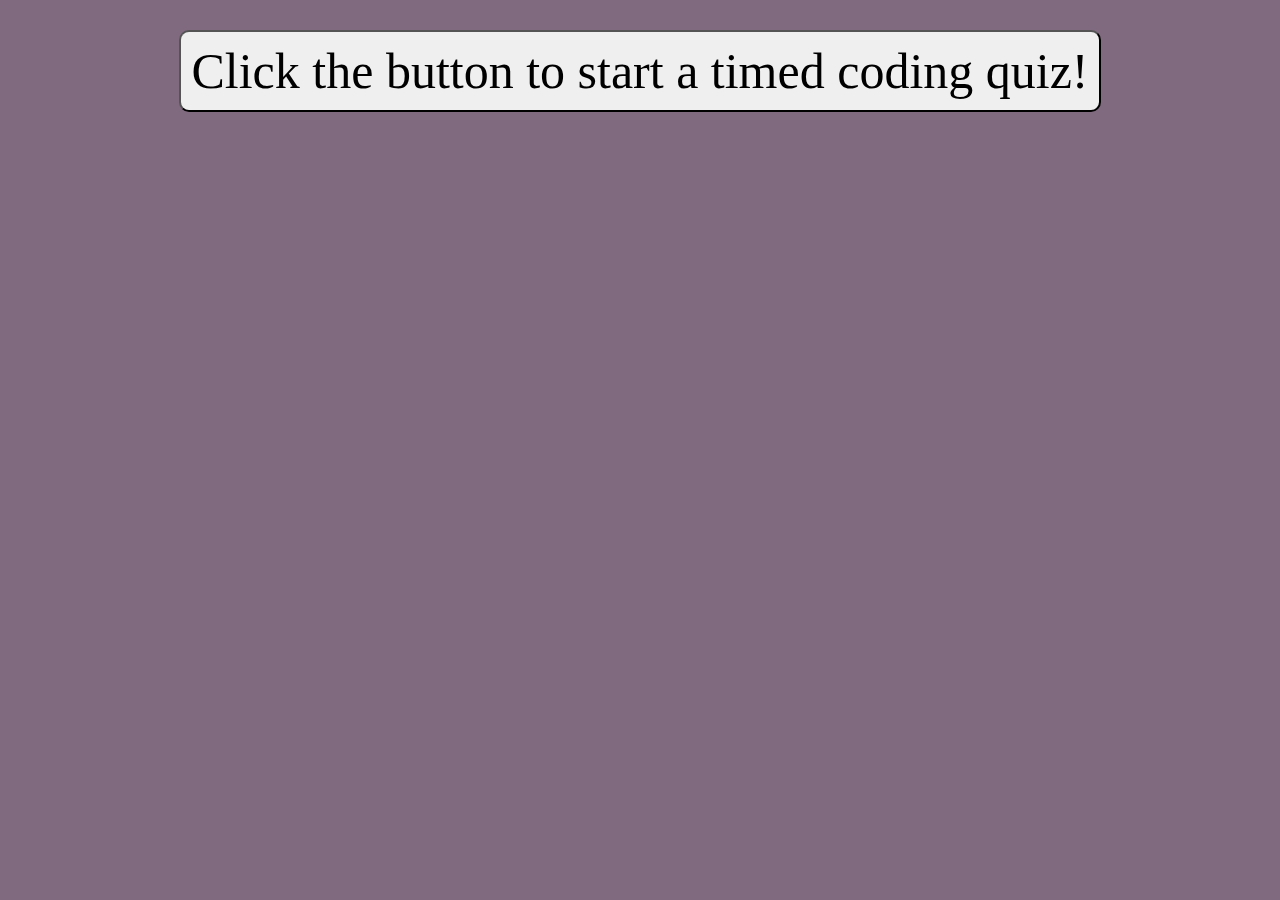
<file: index.html>
<!DOCTYPE html>
<html lang="en">

<head>
    <title>Coding Quiz!</title>
    <link rel="stylesheet" href="./assets/style.css">
</head>

<body>
    <h1 class="time">
        <div id="start">
            <button id="startGame">Click the button to start a timed coding quiz!</button>
        </div>
    </h1>
    <br>
    <main id="main">
        <div id="question"></div>
        <div id="choices"></div>
    </main>
    <form class="hidden" id="highScore">
        <div id="initials">Enter your name to save your score!</div><br>
        <input type="text" id="initialInput" placeholder="enter initials here">
        <button id="submitscore">Submit</button>
    </form>
    <button onclick="checkAnswer()" id="checkanswer"></button>
    <script src="./assets/script.js"></script>
    </div>
</body>


</html>
</file>
<file: assets/style.css>
* {
    margin: 10px;
    padding: 0;
    font-family: Georgia, 'Times New Roman', Times, serif;
    box-sizing: border-box;
    box-shadow: inset;
    text-align: center;

}

body {
    background: #806A7F;
}

#startGame {
font-size: 50px;
padding: 10px;
border-radius: 10px;
}

#startGame:hover{
    box-shadow: 0 12px 16px 0 rgba(0,0,0,0.24), 0 17px 50px 0 rgba(0,0,0,0.19);
    background-color:#2c0d40;
    color: #fff;
}

.timer-count {
    padding: 5px;
    height: 20px;
    font-size: 20px;
    background: #2c0d40;
    color: #fff;
    text-align: center;
    display: inline-flex;
}
#question{
    visibility: hidden;
    font-size: 40px;
    font-style: oblique;
}
#choices {
    visibility: hidden;
    padding: 25px 0;
    background-color: aliceblue;
    width: 50%;
    max-width: 600px;
    margin: 10px auto 0;
    border-radius: 10px;
    border: 12px outset #201520;
    flex-direction: column;
    text-align: center;
    font-size: 20px;
    display: flex;
}

#checkanswer {
    display: none;
}

.hidden{
    display:none;
}
</file>
